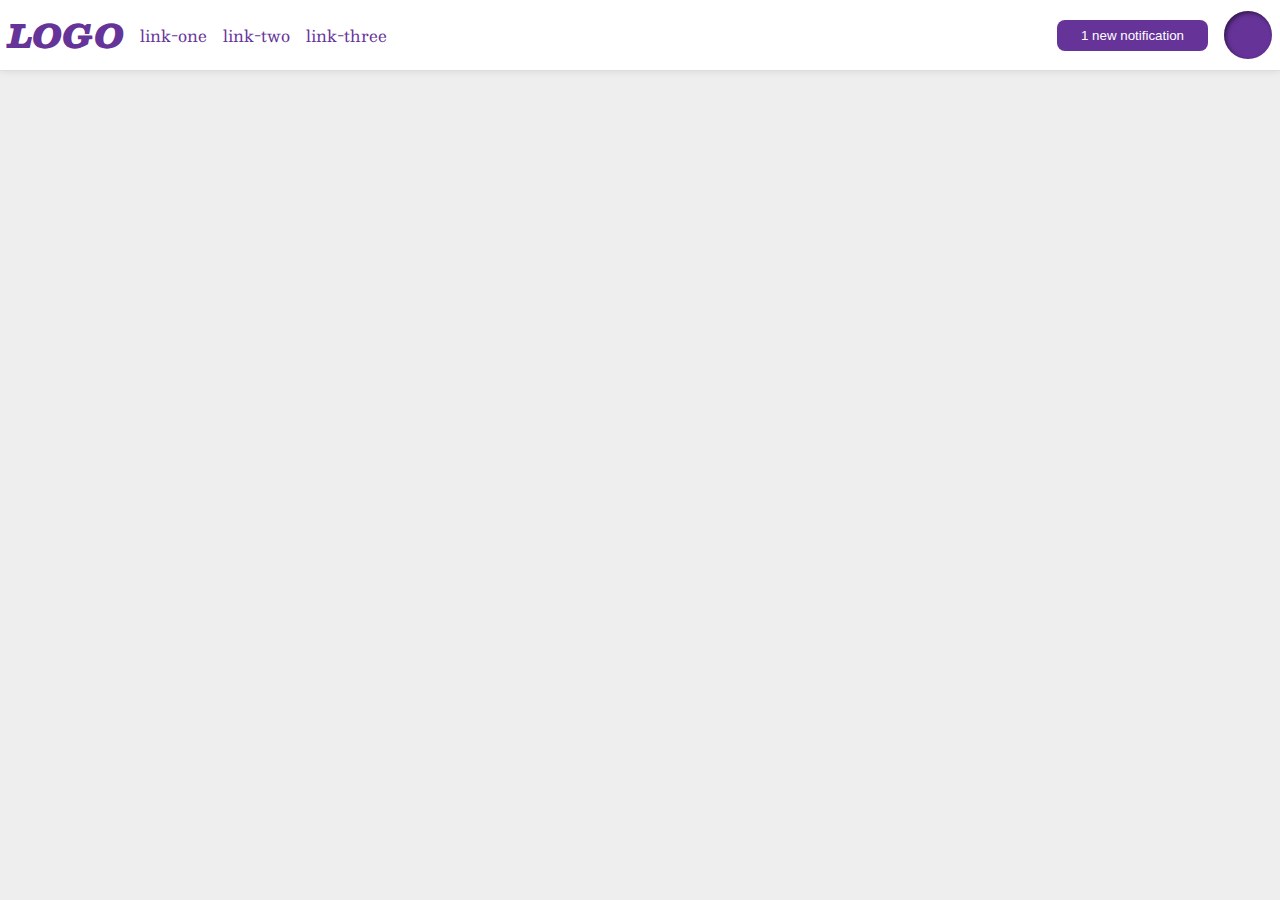
<file: flex/03-flex-header-2/index.html>
<!DOCTYPE html>
<html lang="en">
  <head>
    <meta charset="UTF-8">
    <meta http-equiv="X-UA-Compatible" content="IE=edge">
    <meta name="viewport" content="width=device-width, initial-scale=1.0">
    <title>Flex Header 2</title>
    <link rel="stylesheet" href="style.css">
  </head>
  <body>
    <div class="header">
      <div class="left">
        <div class="logo">
          LOGO
        </div>
        <ul class="links">
          <li><a href="google.com">link-one</a></li>
          <li><a href="google.com">link-two</a></li>
          <li><a href="google.com">link-three</a></li>
        </ul>
      </div>
      <div class="right">
        <button class="notifications">
          1 new notification
        </button>
        <div class="profile-image"></div>
      </div>
    </div>
  </body>
</html>
</file>
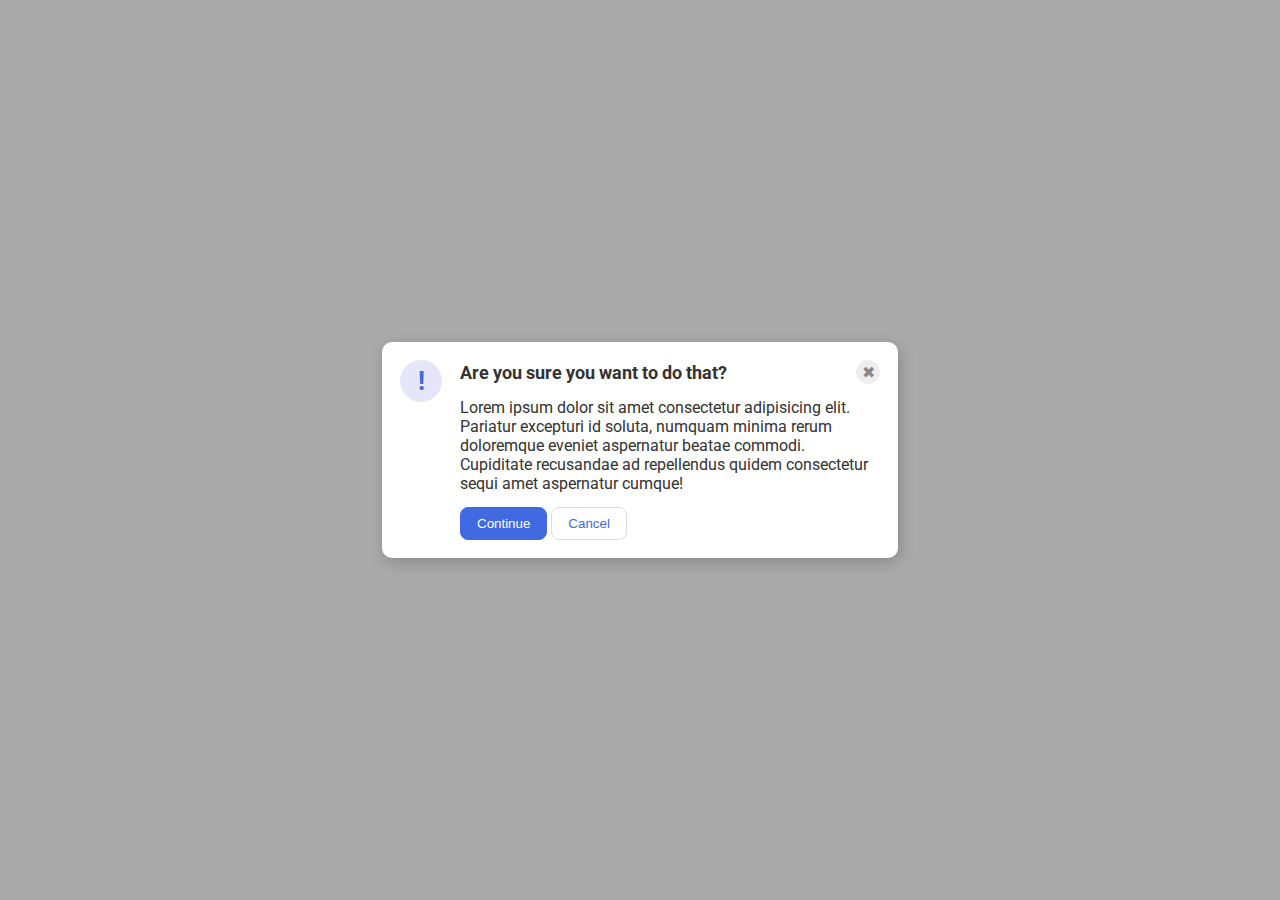
<file: flex/05-flex-modal/index.html>
<!DOCTYPE html>
<html lang="en">
  <head>
    <meta charset="UTF-8">
    <meta http-equiv="X-UA-Compatible" content="IE=edge">
    <meta name="viewport" content="width=device-width, initial-scale=1.0">
    <link rel="stylesheet" href="style.css">
    <title>Modal</title>
  </head>
  <body>
    <div class="modal">
      <div class="icon">!</div>
      <div class="content-container">
        <div class="header-container">
          <div class="header">Are you sure you want to do that?
          <button class="close-button">✖</button>
          </div>
        </div>
       <div class="text">Lorem ipsum dolor sit amet consectetur adipisicing elit. Pariatur excepturi id soluta, numquam minima rerum doloremque eveniet aspernatur beatae commodi. Cupiditate recusandae ad repellendus quidem consectetur sequi amet aspernatur cumque!</div>
        <button class="continue">Continue</button>
        <button class="cancel">Cancel</button>
      </div>
    </div>
  </body>
</html>
</file>
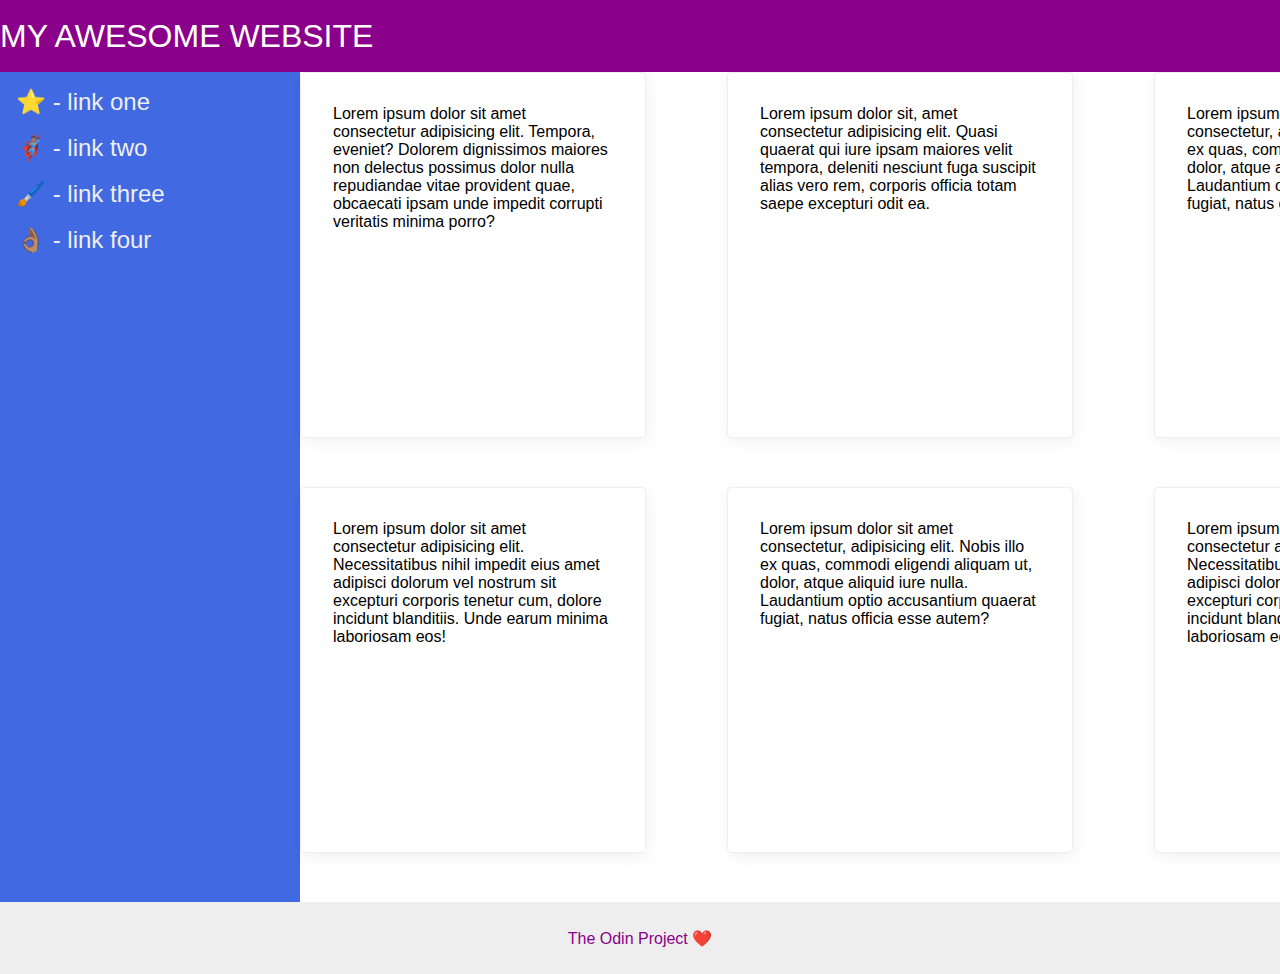
<file: flex/07-flex-layout-2/index.html>
<!DOCTYPE html>
<html lang="en">
  <head>
    <meta charset="UTF-8">
    <meta http-equiv="X-UA-Compatible" content="IE=edge">
    <meta name="viewport" content="width=device-width, initial-scale=1.0">
    <title>The Holy Grail</title>
    <link rel="stylesheet" href="style.css">
  </head>
  <body>
    <div class="header">
      MY AWESOME WEBSITE
    </div>
    
    <div class="box">
    <div class="sidebar">
      <ul>
        <li><a href="#">⭐ - link one</a></li>
        <li><a href="#">🦸🏽‍♂️ - link two</a></li>
        <li><a href="#">🖌️ - link three</a></li>
        <li><a href="#">👌🏽 - link four</a></li>
      </ul>
    </div>

    <div class="card-box">
    <div class="card">Lorem ipsum dolor sit amet consectetur adipisicing elit. Tempora, eveniet? Dolorem dignissimos maiores non delectus possimus dolor nulla repudiandae vitae provident quae, obcaecati ipsam unde impedit corrupti veritatis minima porro?</div>
    <div class="card">Lorem ipsum dolor sit, amet consectetur adipisicing elit. Quasi quaerat qui iure ipsam maiores velit tempora, deleniti nesciunt fuga suscipit alias vero rem, corporis officia totam saepe excepturi odit ea.</div>
    <div class="card">Lorem ipsum dolor sit amet consectetur, adipisicing elit. Nobis illo ex quas, commodi eligendi aliquam ut, dolor, atque aliquid iure nulla. Laudantium optio accusantium quaerat fugiat, natus officia esse autem?</div>
    <div class="card">Lorem ipsum dolor sit amet consectetur adipisicing elit. Necessitatibus nihil impedit eius amet adipisci dolorum vel nostrum sit excepturi corporis tenetur cum, dolore incidunt blanditiis. Unde earum minima laboriosam eos!</div>
    <div class="card">Lorem ipsum dolor sit amet consectetur, adipisicing elit. Nobis illo ex quas, commodi eligendi aliquam ut, dolor, atque aliquid iure nulla. Laudantium optio accusantium quaerat fugiat, natus officia esse autem?</div>
    <div class="card">Lorem ipsum dolor sit amet consectetur adipisicing elit. Necessitatibus nihil impedit eius amet adipisci dolorum vel nostrum sit excepturi corporis tenetur cum, dolore incidunt blanditiis. Unde earum minima laboriosam eos!</div>
    </div>
    </div>
    <div class="footer">
      The Odin Project ❤️
    </div>
  </body>
</html>
</file>
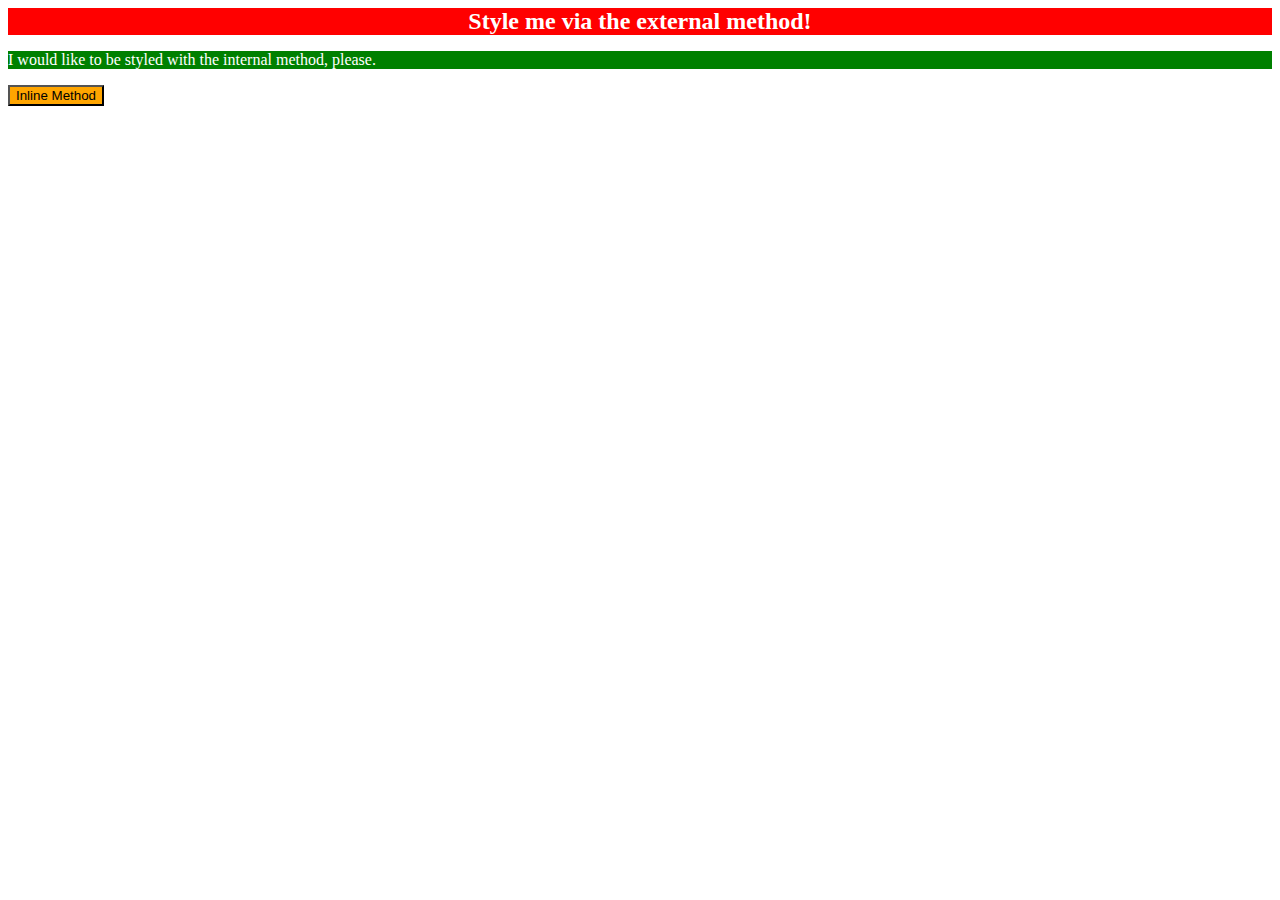
<file: foundations/01-css-methods/index.html>
<!DOCTYPE html>
<html lang="en">
  <head>
    <link rel="stylesheet" href="styles.css">
    <style>
      p {
        color : white;
        background-color: green;
      }

    </style>
    <meta charset="UTF-8">
    <meta http-equiv="X-UA-Compatible" content="IE=edge">
    <meta name="viewport" content="width=device-width, initial-scale=1.0">
    <title>Methods for Adding CSS</title>
  </head>
  <body>
    <div>Style me via the external method!</div>
    <p>I would like to be styled with the internal method, please.</p>
    <button style="color : black; background-color: orange;">Inline Method</button>
  </body>
</html>
</file>
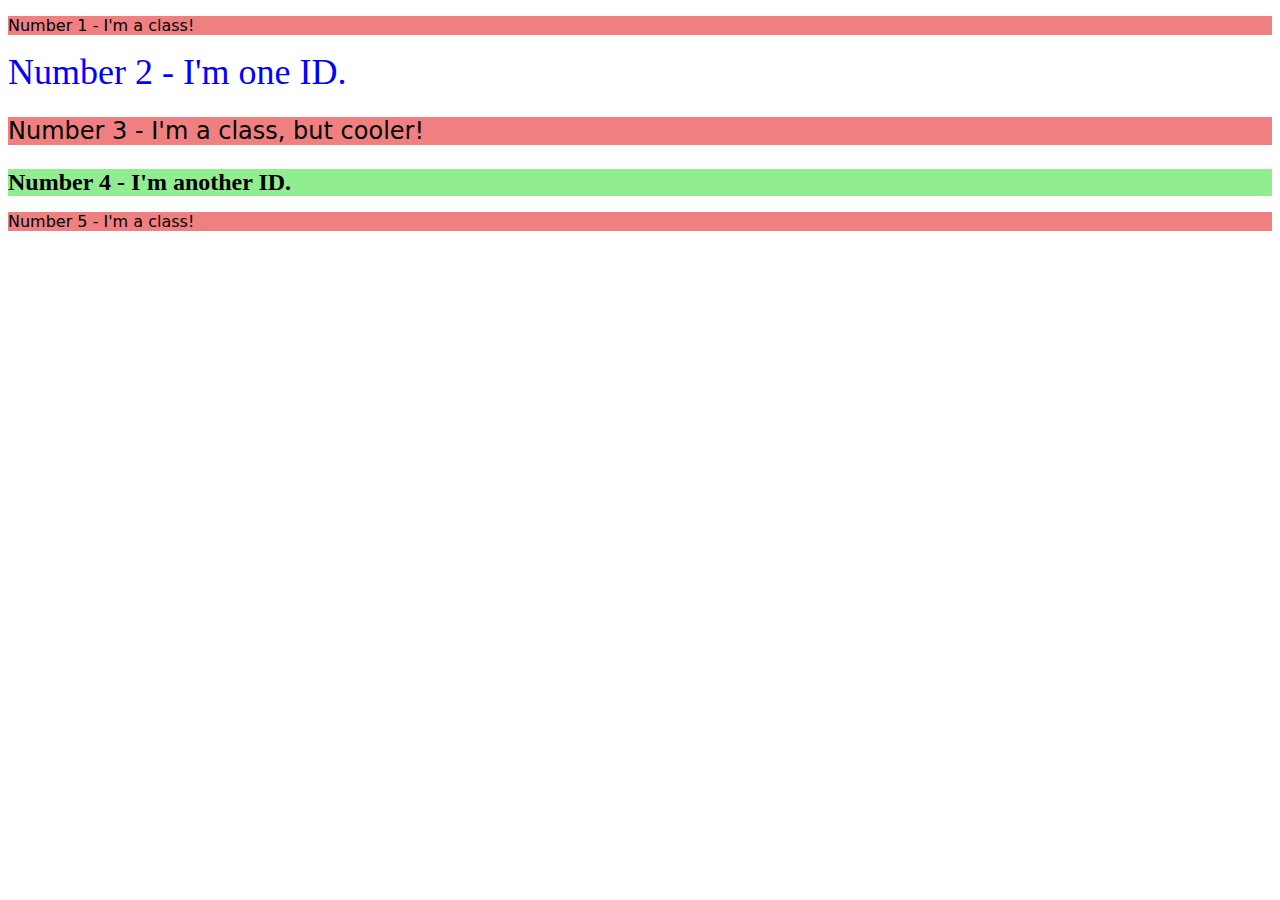
<file: foundations/02-class-id-selectors/index.html>
<!DOCTYPE html>
<html lang="en">
  <head>
    <meta charset="UTF-8">
    <meta http-equiv="X-UA-Compatible" content="IE=edge">
    <meta name="viewport" content="width=device-width, initial-scale=1.0">
    <title>Class and ID Selectors</title>
    <link rel="stylesheet" href="style.css">
  </head>
  <body>
    <p class="odd-elements">Number 1 - I'm a class!</p>
    <div id="second-id">Number 2 - I'm one ID.</div>
    <p class="odd-elements adjust-font-size">Number 3 - I'm a class, but cooler!</p>
    <div id="fourth-id" class="adjust-font-size">Number 4 - I'm another ID.</div>
    <p class="odd-elements">Number 5 - I'm a class!</p>
  </body>
</html>
</file>
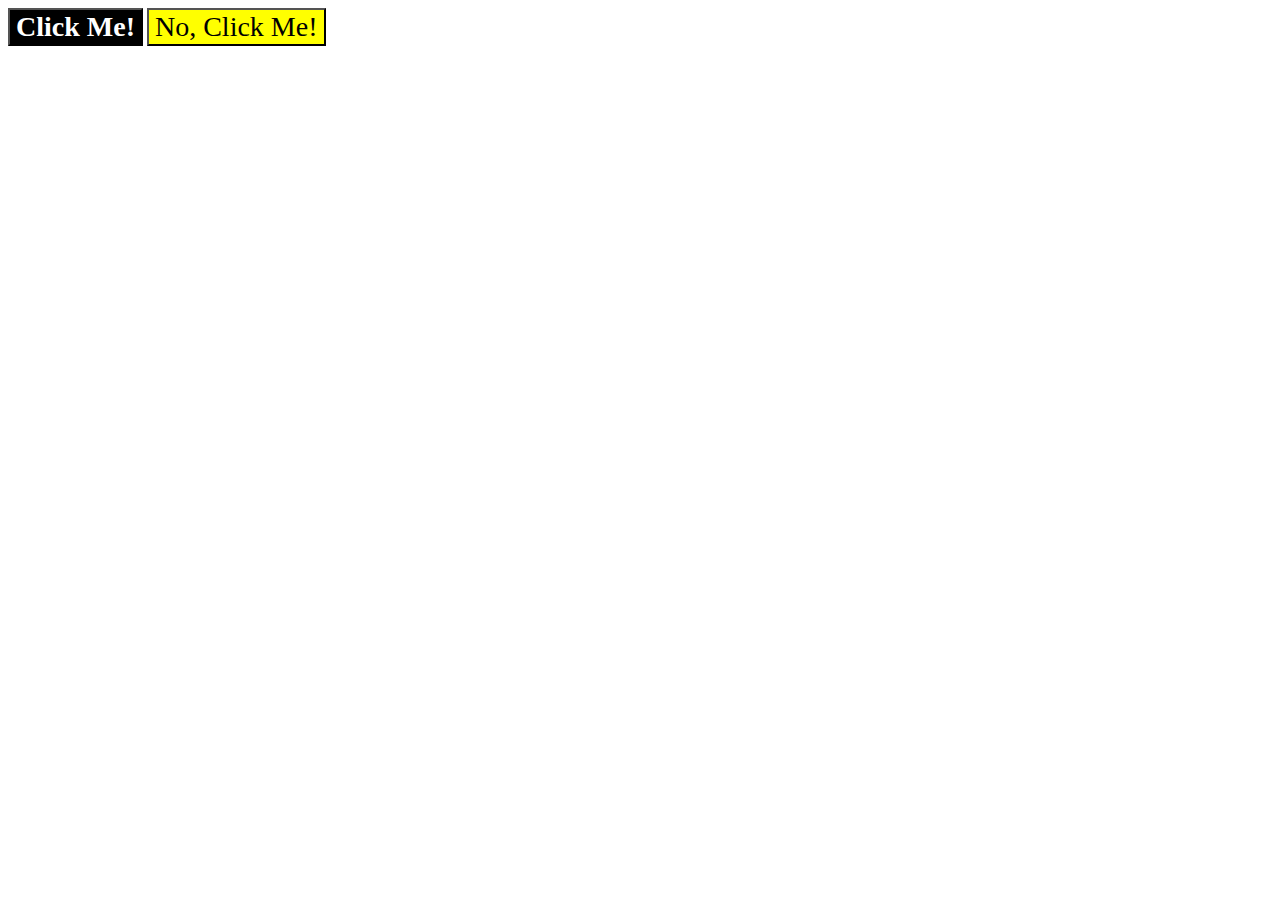
<file: foundations/03-grouping-selectors/index.html>
<!DOCTYPE html>
<html lang="en">
  <head>
    <meta charset="UTF-8">
    <meta http-equiv="X-UA-Compatible" content="IE=edge">
    <meta name="viewport" content="width=device-width, initial-scale=1.0">
    <title>Grouping Selectors</title>
    <link rel="stylesheet" href="style.css">
  </head>
  <body>
    <button class="first-button">Click Me!</button>
    <button class="second-button">No, Click Me!</button>
  </body>
</html>
</file>
<file: flex/03-flex-header-2/style.css>
/* this is some magical font-importing.  
you'll learn about it later. */
@import url('https://fonts.googleapis.com/css2?family=Besley:ital,wght@0,400;1,900&display=swap');

body {
  margin: 0;
  background: #eee;
  font-family: Besley, serif;
}

.header {
  background: white;
  border-bottom: 1px solid #ddd;
  box-shadow: 0 0 8px rgba(0,0,0,.1);
  display: flex;
  justify-content: space-between;
  padding: 8px;
}

.profile-image {
  background: rebeccapurple;
  box-shadow: inset 2px 2px 4px rgba(0,0,0,.5);
  border-radius: 50%;
  width: 48px;
  height: 48px;
  display: flex;
}

.logo {
  color: rebeccapurple;
  font-size: 32px;
  font-weight: 900;
  font-style: italic;
}

button {
  border: none;
  border-radius: 8px;
  background: rebeccapurple;
  color: white;
  padding: 8px 24px;
  display: flex;
}


a {
  /* this removes the line under our links */
  text-decoration: none;
  color: rebeccapurple;
}

.left, .right {
  display: flex;
  align-items: center;
  gap: 16px;
}

ul {
  list-style-type: none;
  display: flex;
  padding: 0px;
  margin: 0px;
  gap: 16px;
}
</file>
<file: flex/05-flex-modal/style.css>
@import url('https://fonts.googleapis.com/css2?family=Roboto:wght@400;700&display=swap');

html, body {
  height: 100%;
}

body {
  font-family: Roboto, sans-serif;
  margin: 0;
  background: #aaa;
  color: #333;
  /* I'll give you this one for free lol */
  display: flex;
  align-items: center;
  justify-content: center;
}

.modal {
  background: white;
  width: 480px;
  border-radius: 10px;
  box-shadow: 2px 4px 16px rgba(0,0,0,.2);
  display: flex;
  gap: 18px;
  padding: 18px;
}

.header {
  font-size: large;
  font-weight: bold;
  display: flex;
  align-items: center;
  justify-content: space-between;
  margin-bottom: 14px;
}

.icon {
  color: royalblue;
  font-size: 26px;
  font-weight: 700;
  background: lavender;
  width: 42px;
  height: 42px;
  border-radius: 50%;
  display: flex;
  align-items: center;
  justify-content: center;
  flex-shrink: 0;
}

.close-button {
  background: #eee;
  border-radius: 50%;
  color: #888;
  font-weight: 400;
  font-size: 16px;
  height: 24px;
  width: 24px;
  display: flex;
  align-items: center;
  justify-content: center;
  border: 1px solid #eee;
  padding: 0;
}

.text {
  margin-bottom: 14px;
}

button {
  cursor: pointer;
  padding: 8px 16px;
  border-radius: 8px;
}

button.continue {
  background: royalblue;
  border: 1px solid royalblue;
  color: white;
}

button.cancel {
  background: white;
  border: 1px solid #ddd;
  color: royalblue;
}
</file>
<file: flex/07-flex-layout-2/style.css>
body {
  font-family: -apple-system, BlinkMacSystemFont, 'Segoe UI', Roboto, Oxygen, Ubuntu, Cantarell, 'Open Sans', 'Helvetica Neue', sans-serif;
  margin: 0;
  min-height: 100vh;
}

ul {
  list-style: none;
  padding: 0px;
  margin: 0px;
}

li {
  margin-bottom: 18px;
}

a {
  color: #eee;
  text-decoration: none;
}

.header {
  height: 72px;
  font-size: 32px;
  font-weight: 900px;
  text-align: center;
  background: darkmagenta;
  color: white;
  display: flex;
  justify-content: flex-start;
  align-items: center; 
}

.footer {
  height: 72px;
  background: #eee;
  color: darkmagenta;
  display: flex;
  justify-content: center;
  align-items: center;
  flex-direction: column;
}

.sidebar {
  width: 300px;
  height: 900px;
  font-size: 24px;
  background: royalblue;
  box-sizing: border-box;
  padding: 16px;
  display: flex;
  flex-direction: row;
  justify-content: flex-start;
  align-items: flex-start;
  gap: 26px;
}

.box {
  display: flex;
  flex-direction: column;
  justify-content: space-between;
  flex-wrap: wrap;
  height: 830px;
}

.card-box {
  display: flex;
  justify-content: space-between;
  flex-direction: row;
  flex-wrap: wrap;
  height: 1000px;
  width: 1200px;
}

.card {
  border: 1px solid #eee;
  box-shadow: 2px 4px 16px rgba(0,0,0,.06);
  border-radius: 4px;
  display: flex;
  justify-content: space-between;
  height: 300px;
  width: 280px;
  padding: 32px;
}
</file>
<file: foundations/01-css-methods/styles.css>
div{
    color : white;
    background-color: red;
    font-weight: bold;
    text-align: center;
    font-size: x-large;
}
</file>
<file: foundations/02-class-id-selectors/style.css>
#second-id {
    background-color: rgb(255, 255, 255);
    color: rgb(0, 0, 255);
    font-size: 36px;
}

#fourth-id {
    background-color: rgb(144, 238, 144);
    font-weight: bold;
}

.odd-elements {
    background-color: rgb(240, 128, 128);
    font-family: Verdana, "DejaVu sans", sans-serif;
}

.adjust-font-size {
    font-size: 24px;
}
</file>
<file: foundations/03-grouping-selectors/style.css>
.first-button,
.second-button {
    font-size: 28px;
    font-family: 'Times New Roman', Helvetica, sans-serif;
}

.first-button {
    background-color: rgb(0, 0, 0);
    color: rgb(255, 255, 255);
    font-weight: bold;
}

.second-button {
    background-color: rgb(255, 255, 0);
}
</file>
